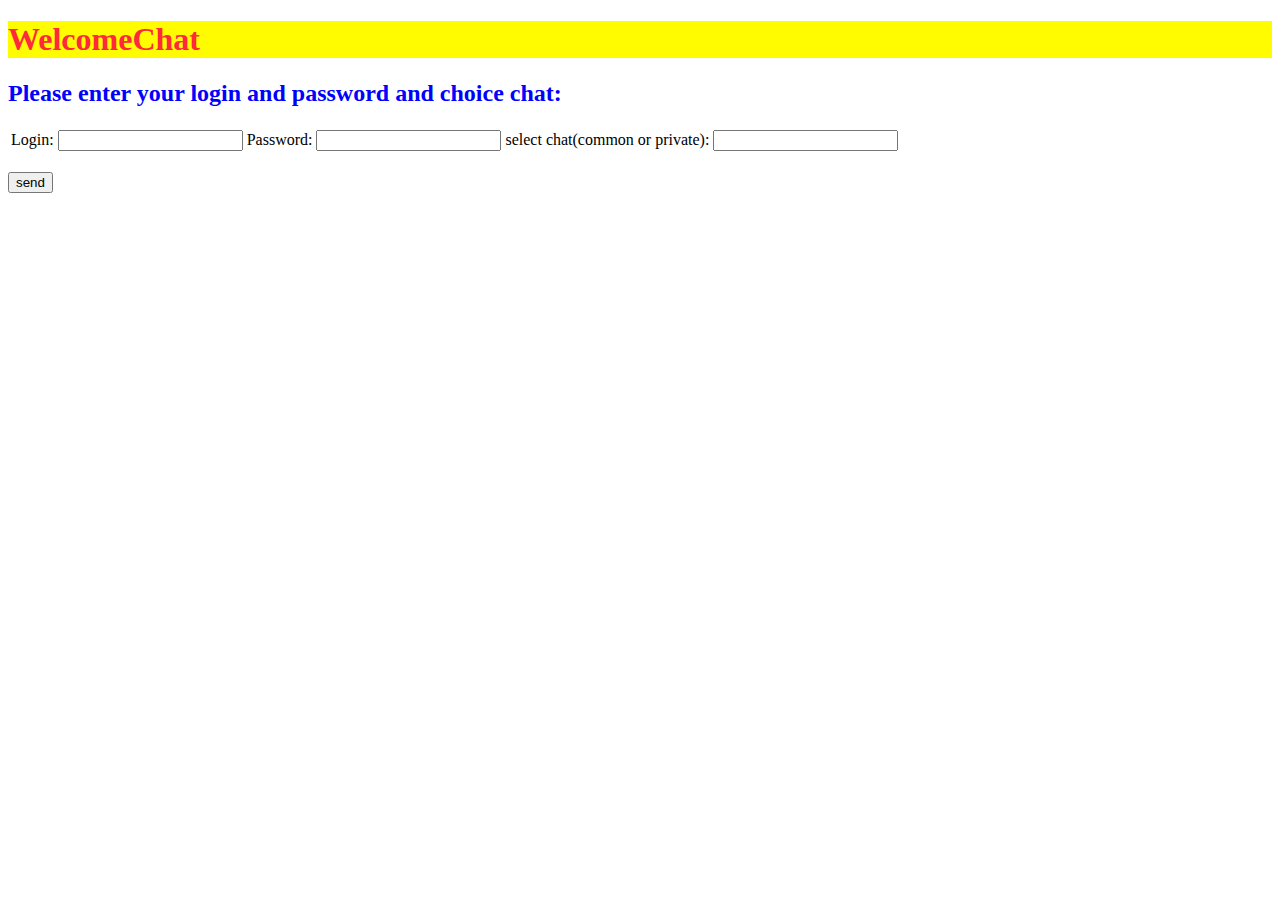
<file: web/WelcomeChat.html>
<!DOCTYPE html>
<html lang="en">
<head>
    <meta charset="UTF-8">
    <title>Welcome Chat Scanner</title>
    <link rel="stylesheet" href="questionstyle.css">
</head>
<body>
<form action="/registrationWeb" method="Get">
   <div id="title1"> <h1>WelcomeChat</h1></div>
    <h2>Please enter your login and password and choice chat:</h2>

<table>
  <tr><td>  Login: <input type="text" name="fromLogin" ></td>
    <td>    Password: <input type="text" name="password"></td> 
    <td>    select chat(common or private): <input type="text" name="positionChat"></td></tr>
</table>
        <br/>  <input type="submit" value="send"/>
</form>
</body>
</html>
</file>
<file: web/questionstyle.css>
#title1{
	background:#fffc00;
	color: red;
}
h1{
	color: #ff293c;
}
h2{
	color: blue;
}
h3{
	color: #17ff62;
}
.welcome{
	position: relative;
}
.common {
	width: 500px;
	background: rgba(212, 61, 236, 0.8);
	padding: 5px;
	padding-right: 20px;
	border: solid 1px black;
	position: relative;
	top: 150px;
	left:40px;
	float: left;
}
.private {
	width: 500px;
	background: #fc0;
	padding: 5px;
	border: solid 1px black;
	float: left;
	position: relative;
	top: 150px;
	left:250px;
}
</file>
